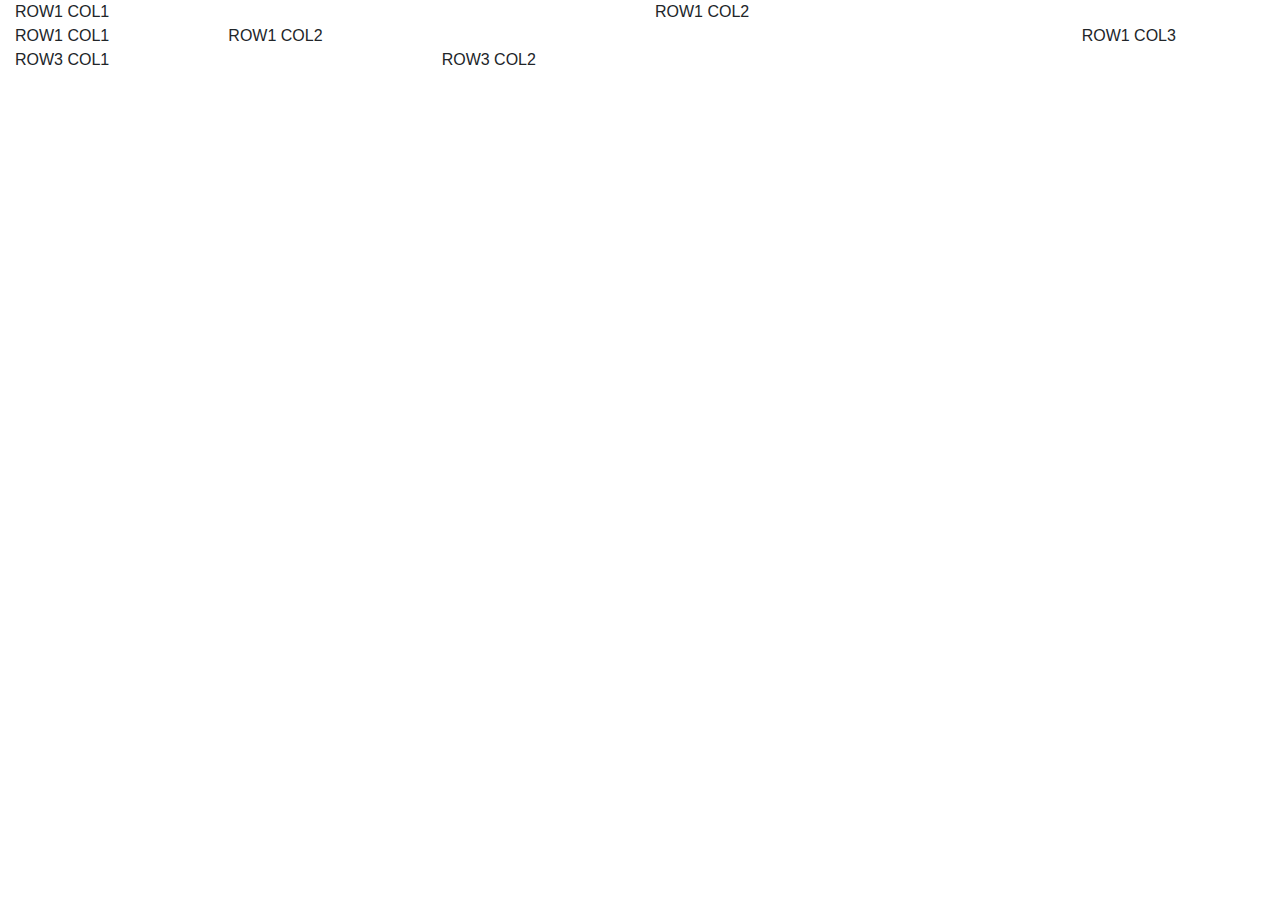
<file: Demo.html>
<!DOCTYPE html>
<html>
	<head>
		<title>World of Ivelizzette</title>
		<meta name="viewport" content="width=device-width,
initial-scale=1, shrink-to-fit=no" />
    <link rel="stylesheet"
href="https://maxcdn.bootstrapcdn.com/bootstrap/4.0.0-beta/css/boots
trap.min.css" />
	</head>
	<body>
		<div class="container-fluid">
			<div class="row">
				<div class="col">ROW1 COL1</div>
				<div class="col">ROW1 COL2</DIV>
			</div>
			<div class="row">
				<div class="col">ROW1 COL1</div>
				<div class="col-8 ">ROW1 COL2</div>
				<div class="col">ROW1 COL3</div>
			</div>
			<div class="row">
				<div class="col-sm-6 col-md-4">ROW3 COL1</div>
				<div class="col-sm-6 col-md-8">ROW3 COL2</div>
			</div>
		</div>
	</body>
	</html>
</file>
